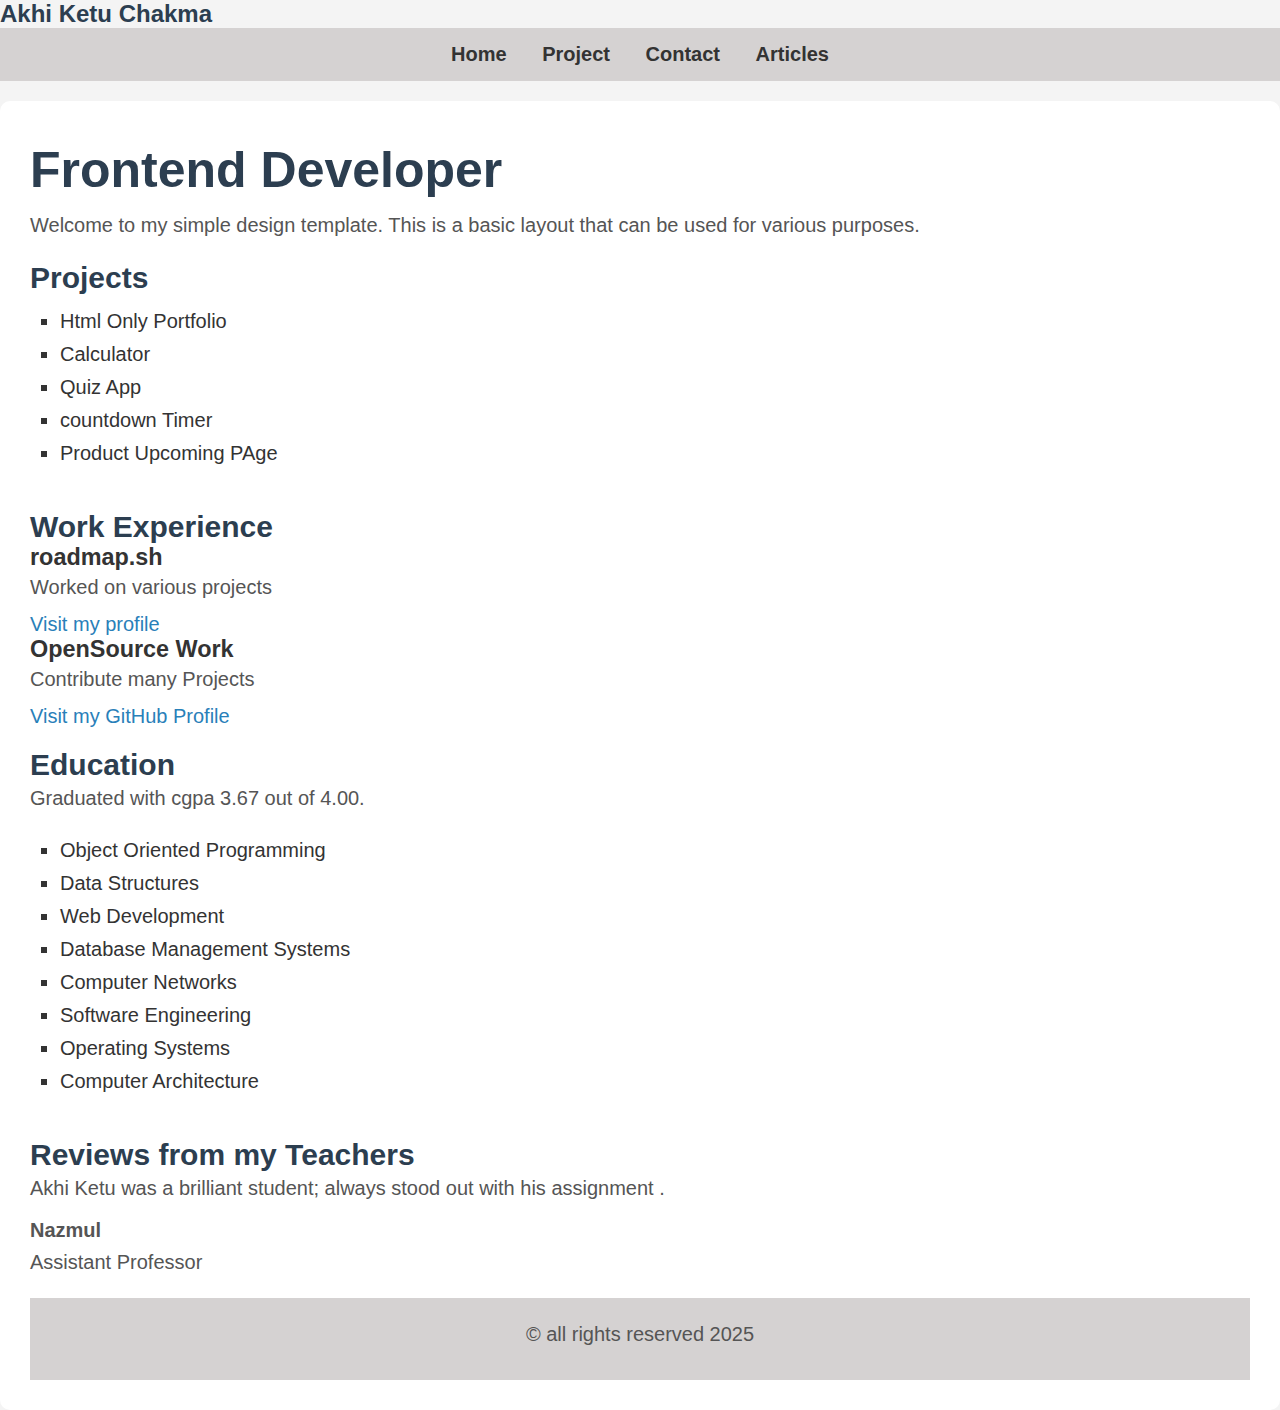
<file: index.html>
<!DOCTYPE html>
<html lang="en">
    <head>
        <meta charset="UTF-8">
        <meta name ="description" content="A simple design template">
        <meta name="keywords" content="HTML, CSS, template">
        <meta name="author" content="Akhi Ketu Chakma">
        <meta name="viewport" content="width=device-width, initial-scale=1.0">
        <link rel="stylesheet" href="index.css">
        <link rel="stylesheet" href="common.css">
        <title>Simple Design - Homepage</title>
    </head>

    <body>
        <header>
            <div>
                <span>Akhi Ketu Chakma</span>
            </div>
            <nav>
                <a href="index.html">Home</a>
                <a href="projects.html">Project</a>
                <a href="contact.html">Contact</a>
                <a href="articles.html">Articles</a>
            </nav>
        </header>
        <main>
            <h1>Frontend Developer</h1>
            <p>Welcome to my simple design template. This is a basic layout that can be used for various purposes.</p>
            <section>
                <h2>Projects</h2>
                <ul>
                    <li>Html Only Portfolio</li>
                    <li>Calculator</li>
                    <li>Quiz App</li>
                    <li>countdown Timer</li>
                    <li>Product Upcoming PAge</li>
                </ul>
            </section>
            <section>
                <h2>Work Experience</h2>
                <article>
                    <h3>roadmap.sh</h3>
                    <p>Worked on various projects</p>
                    <a href="#">Visit my profile</a>
                </article>
                <article>
                    <h3>OpenSource Work</h3>
                    <p>Contribute many Projects</p>
                    <a href="#">Visit my GitHub Profile</a>
                </article>
            </section>
            <section>
                <h2>Education</h2>
                <p>Graduated with cgpa 3.67 out of 4.00.</p>
                <ul>
                    <li>Object Oriented Programming</li>
                    <li>Data Structures</li>
                    <li>Web Development</li>
                    <li>Database Management Systems</li>
                    <li>Computer Networks</li>
                    <li>Software Engineering</li>
                    <li>Operating Systems</li>
                    <li>Computer Architecture</li>
                </ul>

            </section>
            <section>
                <h2>Reviews from my Teachers</h2>
                <article>
                    <p>Akhi Ketu was a brilliant student; always stood out with his assignment .</p>
                    <p><Strong>Nazmul</Strong><br>Assistant Professor</p>
                </article>
            </section>
            
            <footer>
                <p>&copy; all rights reserved 2025</p>
            </footer>

        </main>
    </body>
</html>
</file>
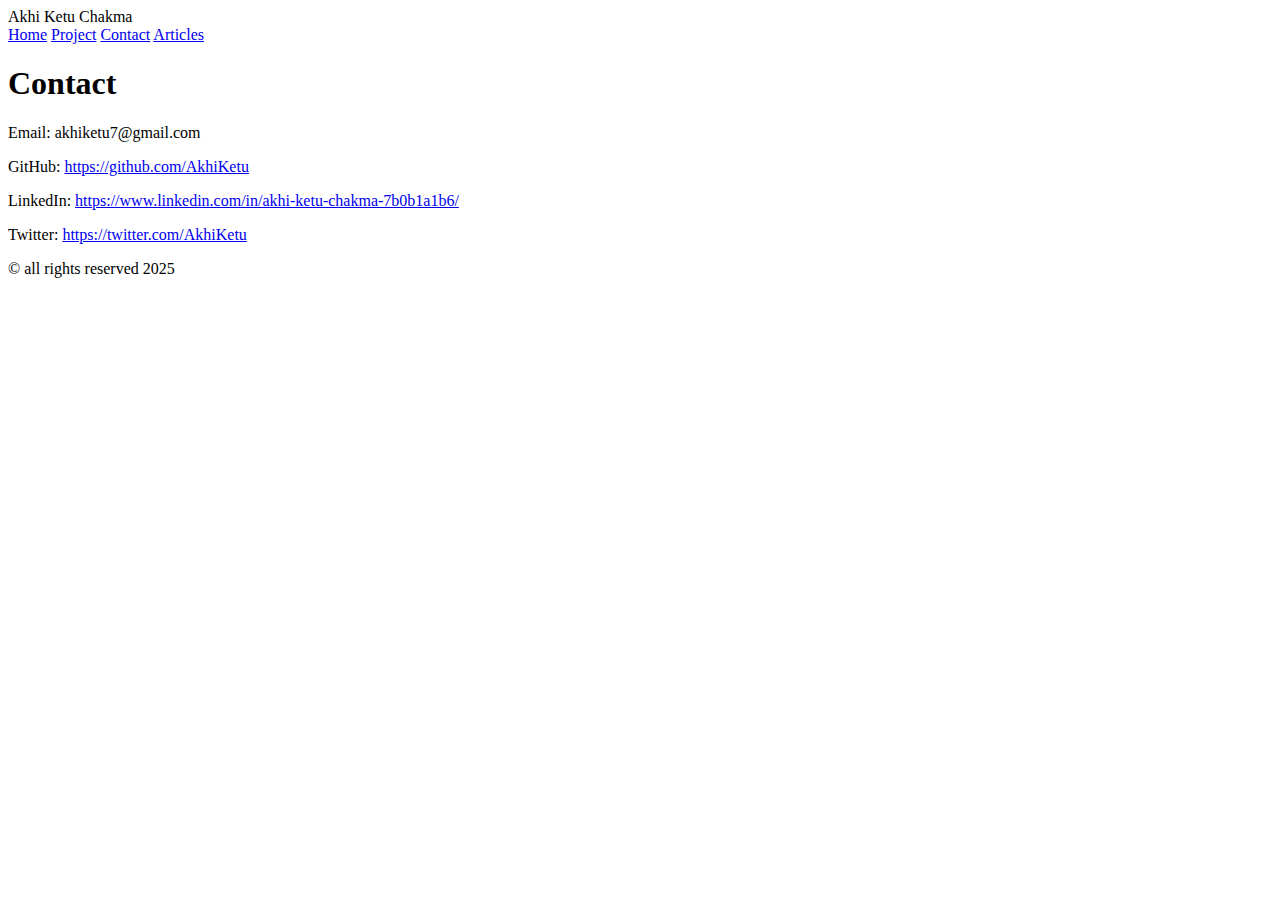
<file: contact.html>
<!DOCTYPE html>
<html lang="en">
    <head>
        <meta charset="UTF-8">
        <meta name ="description" content="A simple design template">
        <meta name="keywords" content="HTML, CSS, template">
        <meta name="author" content="Akhi Ketu Chakma">
        <meta name="viewport" content="width=device-width, initial-scale=1.0">
        <title>Contact</title>
    </head>
    <body>
        <header>
            <div>
                <span>Akhi Ketu Chakma</span>
            </div>
            <nav>
                <a href="index.html">Home</a>
                <a href="projects.html">Project</a>
                <a href="contact.html">Contact</a>
                <a href="articles.html">Articles</a>
            </nav>
        </header>

        <main>
            <h1>Contact</h1>
            <p>Email: akhiketu7@gmail.com</p>
            <p>GitHub: <a href="#">https://github.com/AkhiKetu</a></p>
            <p>LinkedIn: <a href="#">https://www.linkedin.com/in/akhi-ketu-chakma-7b0b1a1b6/</a></p>
            <p>Twitter: <a href="#">https://twitter.com/AkhiKetu</a></p>
        </main>
        <footer>
            <p>&copy; all rights reserved 2025</p>
        </footer>
    </body>
</html>
</file>
<file: index.css>
main h1{
    color: #2c3e50;
    padding: 10px 0;
    font-size: 2.5em;
}
main p{
    line-height: 1.6;
    margin-bottom: 10px;
    color: #555;
}
a{
    color: #2980b9;
    text-decoration: none;
}
ul{
    list-style: square;
    padding: 15px;
    padding-left: 30px;

}
li{
    margin-bottom: 10px;
    color: #333;
}
h2{
    color: #2c3e50;
    font-size: 1.5em;
    margin-top: 20px;;
}
section{
    margin-bottom: 20px;
}
</file>
<file: common.css>
*{
    margin: 0;
    padding: 0;
    box-sizing: border-box;
}
span{
    font-size: 1.2em;
    font-weight: bold;
    color: #2c3e50;
}

body{
    font-family: Arial, sans-serif;
    background-color: #f4f4f4;
    color: #333;
    font-size: 20px;
}
nav{
    background-color: #d5d2d2;
    padding: 15px;
    text-align: center;
}
nav a{
    color: #333;
    text-decoration: none;
    margin: 0 15px;
    font-weight: bold;
}
nav a:hover{
    text-decoration: underline;
}
main{
    background-color: #fff;
    padding: 30px;
    margin-top: 20px;
    border-radius: 10px;
}
footer{
    text-align: center;
    padding: 20px;
    background-color: #d5d2d2;
    margin-top: 20px;
}
</file>
